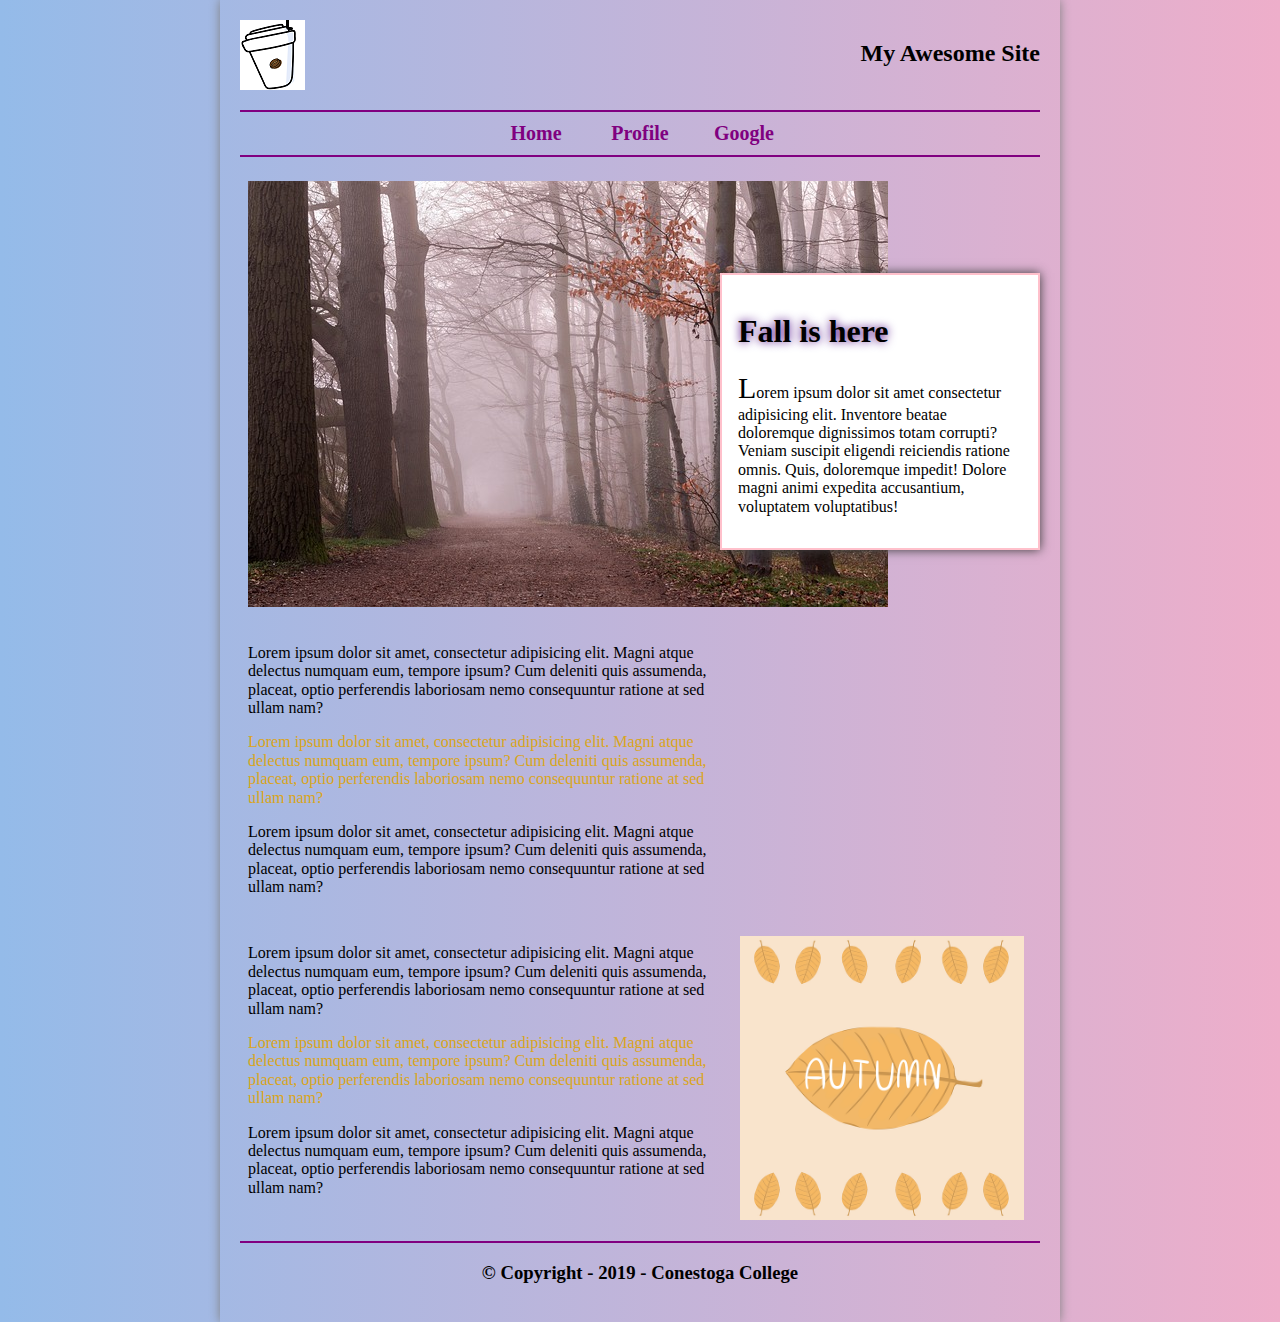
<file: index.html>
<!DOCTYPE html>
<html lang="en">
<head>
    <meta charset="UTF-8">
    <meta name="viewport" content="width=device-width, initial-scale=1.0">
    <meta http-equiv="X-UA-Compatible" content="ie=edge">
    <link href="css/normalize.css" rel="stylesheet" type="text/css" >
    <link href="css/style.css" rel="stylesheet" type="text/css" >
    <title>Home Page</title>
</head>
<body>
    <header>
        <section>
            <div class="left"><img src="images/logo.png"></div>

            <div class="right"><h2>My Awesome Site</h2></div>

            <div class="clear"></div>
        </section>

        <nav>
            <ul>
                <li>
                    <a href="index.html">Home</a>
                </li>
                <li>
                    <a href="profile.html">Profile</a>
                    <ul class="submenu">
                        <li>
                            <a href="#">Portfolio</a>
                        </li>
                        <li>
                            <a href="#">Websites</a>
                        </li>
                        <li>
                            <a href="#">Halloween</a>
                        </li>
                    </ul>
                </li>
                <li>
                    <a target="_blank" href="https://google.ca">Google</a>
                </li>

            </ul>
        </nav> 

    </header>
    <main>
        <section>
            <div class="left width60"><img src="images/fog.jpg"></div>

            <div class="right width40 bgWhite">
                <h1>Fall is here</h1>
                <p>Lorem ipsum dolor sit amet consectetur adipisicing elit. Inventore beatae doloremque dignissimos totam corrupti? Veniam suscipit eligendi reiciendis ratione omnis. Quis, doloremque impedit! Dolore magni animi expedita accusantium, voluptatem voluptatibus!
            </div>

            <div class="clear"></div>
        </section>

        <section>
            <div class="left width60">
                <p>Lorem ipsum dolor sit amet, consectetur adipisicing elit. Magni atque delectus numquam eum, tempore ipsum? Cum deleniti quis assumenda, placeat, optio perferendis laboriosam nemo consequuntur ratione at sed ullam nam?</p>
                
                <p>Lorem ipsum dolor sit amet, consectetur adipisicing elit. Magni atque delectus numquam eum, tempore ipsum? Cum deleniti quis assumenda, placeat, optio perferendis laboriosam nemo consequuntur ratione at sed ullam nam?</p>
                
                <p>Lorem ipsum dolor sit amet, consectetur adipisicing elit. Magni atque delectus numquam eum, tempore ipsum? Cum deleniti quis assumenda, placeat, optio perferendis laboriosam nemo consequuntur ratione at sed ullam nam?</p>
            </div>
            <div class="left width60">
                <p>Lorem ipsum dolor sit amet, consectetur adipisicing elit. Magni atque delectus numquam eum, tempore ipsum? Cum deleniti quis assumenda, placeat, optio perferendis laboriosam nemo consequuntur ratione at sed ullam nam?</p>
                
                <p>Lorem ipsum dolor sit amet, consectetur adipisicing elit. Magni atque delectus numquam eum, tempore ipsum? Cum deleniti quis assumenda, placeat, optio perferendis laboriosam nemo consequuntur ratione at sed ullam nam?</p>
                
                <p>Lorem ipsum dolor sit amet, consectetur adipisicing elit. Magni atque delectus numquam eum, tempore ipsum? Cum deleniti quis assumenda, placeat, optio perferendis laboriosam nemo consequuntur ratione at sed ullam nam?</p>
            </div>


            <div class="right width40">
                <img class="max100" src="images/autumn.png">
            </div>

            <div class="clear"></div>

        </section>

    
    </main>
    <footer>
        <h3>&copy; Copyright - 2019 - Conestoga College</h3>
    </footer>
</body>
</html>
</file>
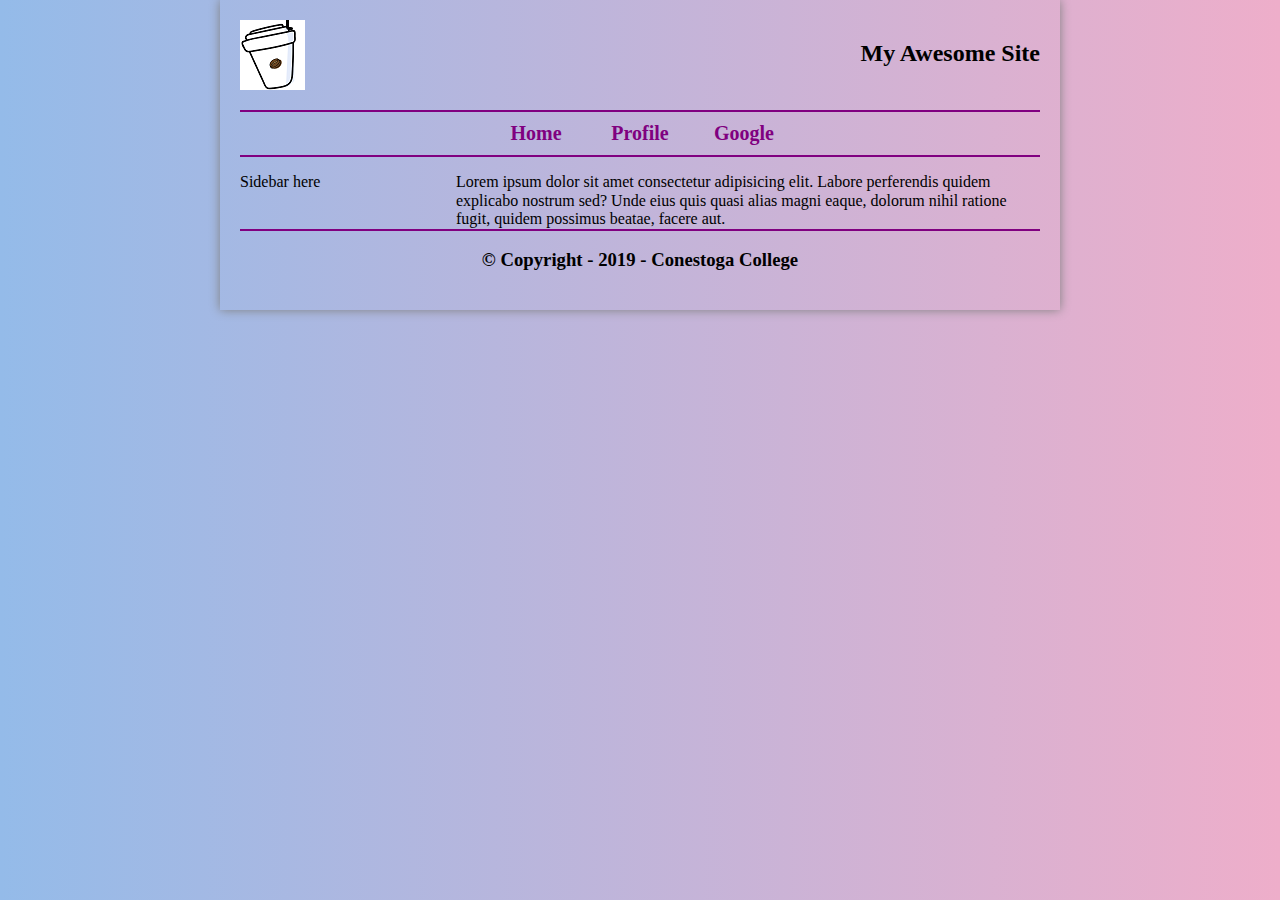
<file: profile.html>
<!DOCTYPE html>
<html lang="en">
<head> 
    <meta charset="UTF-8">
    <meta name="viewport" content="width=device-width, initial-scale=1.0">
    <meta http-equiv="X-UA-Compatible" content="ie=edge">
    <link href="css/normalize.css" rel="stylesheet" type="text/css" >
    <link href="css/style.css" rel="stylesheet" type="text/css" >
    <title>Home Page</title>
</head>
<body>
    <header>
        <section>
            <div class="left"><img src="images/logo.png"></div>

            <div class="right"><h2>My Awesome Site</h2></div>

            <div class="clear"></div>
        </section>

        <nav>
            <ul>
                <li>
                    <a href="index.html">Home</a>
                </li>
                <li>
                    <a href="profile.html">Profile</a>
                </li>
                <li>
                    <a target="_blank" href="https://google.ca">Google</a>
                </li>

            </ul>
        </nav> 

    </header>
    <aside class="innerAside">
        Sidebar here
    </aside>
    <main class="innerPage">
        Lorem ipsum dolor sit amet consectetur adipisicing elit. Labore perferendis quidem explicabo nostrum sed? Unde eius quis quasi alias magni eaque, dolorum nihil ratione fugit, quidem possimus beatae, facere aut.
    </main>
    <footer>
        <h3>&copy; Copyright - 2019 - Conestoga College</h3>
    </footer>
</body>
</html>
</file>
<file: css/style.css>
@import url('https://fonts.googleapis.com/css?family=Italianno&display=swap');
body{
    width: 800px;
    margin: 0 auto;
    box-shadow: 0px 0px 10px grey;
    padding: 20px;
    /*background: radial-gradient(circle, rgba(238,174,202,1) 0%, rgba(148,187,233,1) 100%);*/
    background: linear-gradient(-90deg, rgba(238,174,202,1) 0%, rgba(148,187,233,1) 100%);
}

.left{
    float: left;
}

.right{
    float: right;
}

.clear{
    clear: both;
}

nav ul{
    list-style-type: none;
    padding: 10px 0;
    text-align: center;
    border-top: 2px solid purple;
    border-bottom: 2px solid purple;
}

nav ul li a{
    color: purple;
    font-family: cursive;
    font-size: 20px;
    font-weight: bold;
    text-decoration: none;
}

nav ul li a:visited{
    color:chocolate;
}

nav ul li a:hover{
    color: chartreuse;
}


nav ul li{
    display: inline-block;
    width: 100px;
    text-align: center;
}

nav ul li ul{
    position: absolute;
    width: 200px;
    background-color: burlywood;
    box-shadow: 0 0 10px white;
    padding: 0;
    margin: 0;
    display: none;
}
nav ul li:hover ul{
    display: block;
}
nav ul li ul li{
    padding: 5px 0;
    width: 100%;
}
nav ul li ul li:hover{
    background-color: purple;
}
nav ul li ul li a{
    width: 100%;
    display: block;
}


footer{
    text-align: center;
    border-top: 2px solid purple;
}

.width60{
    width: 58%;
    margin: 1%;
}
.width40{
    width: 35.5%;
    padding: 2%;
}
.bgWhite{
    background-color: white;
    box-shadow: 0 0 10px #3c3c3c;
    margin-top: 100px;
    border: 2px solid pink;
}

.max100{
    max-width: 100%;
}

.bgWhite p::first-letter{
    font-size: 30px;
}

.left.width60 p:nth-child(even){
    color: goldenrod;
}

.bgWhite h1{
    text-shadow: 0 0 10px indigo;
}

main.innerPage{ /* main tag with class innerPage */
    float: right;
    width: 73%;
}

aside.innerAside{
    float: left;
    width: 25%;
}

footer{
    clear: both;
}
@media  screen and (max-width: 869px){
body{
    width: 96%;
    padding:2%; 
    }
}
@media screen and (max-width:823px){
    .width40,.width60{
        width:100%;
        margin: 0 auto;
        float: none !important;
    }
}
@media screen and (max-width:730px){
.right.width40.bgWhite {
    width: 84.5%;
    margin-top: 20px;
}
}
</file>
